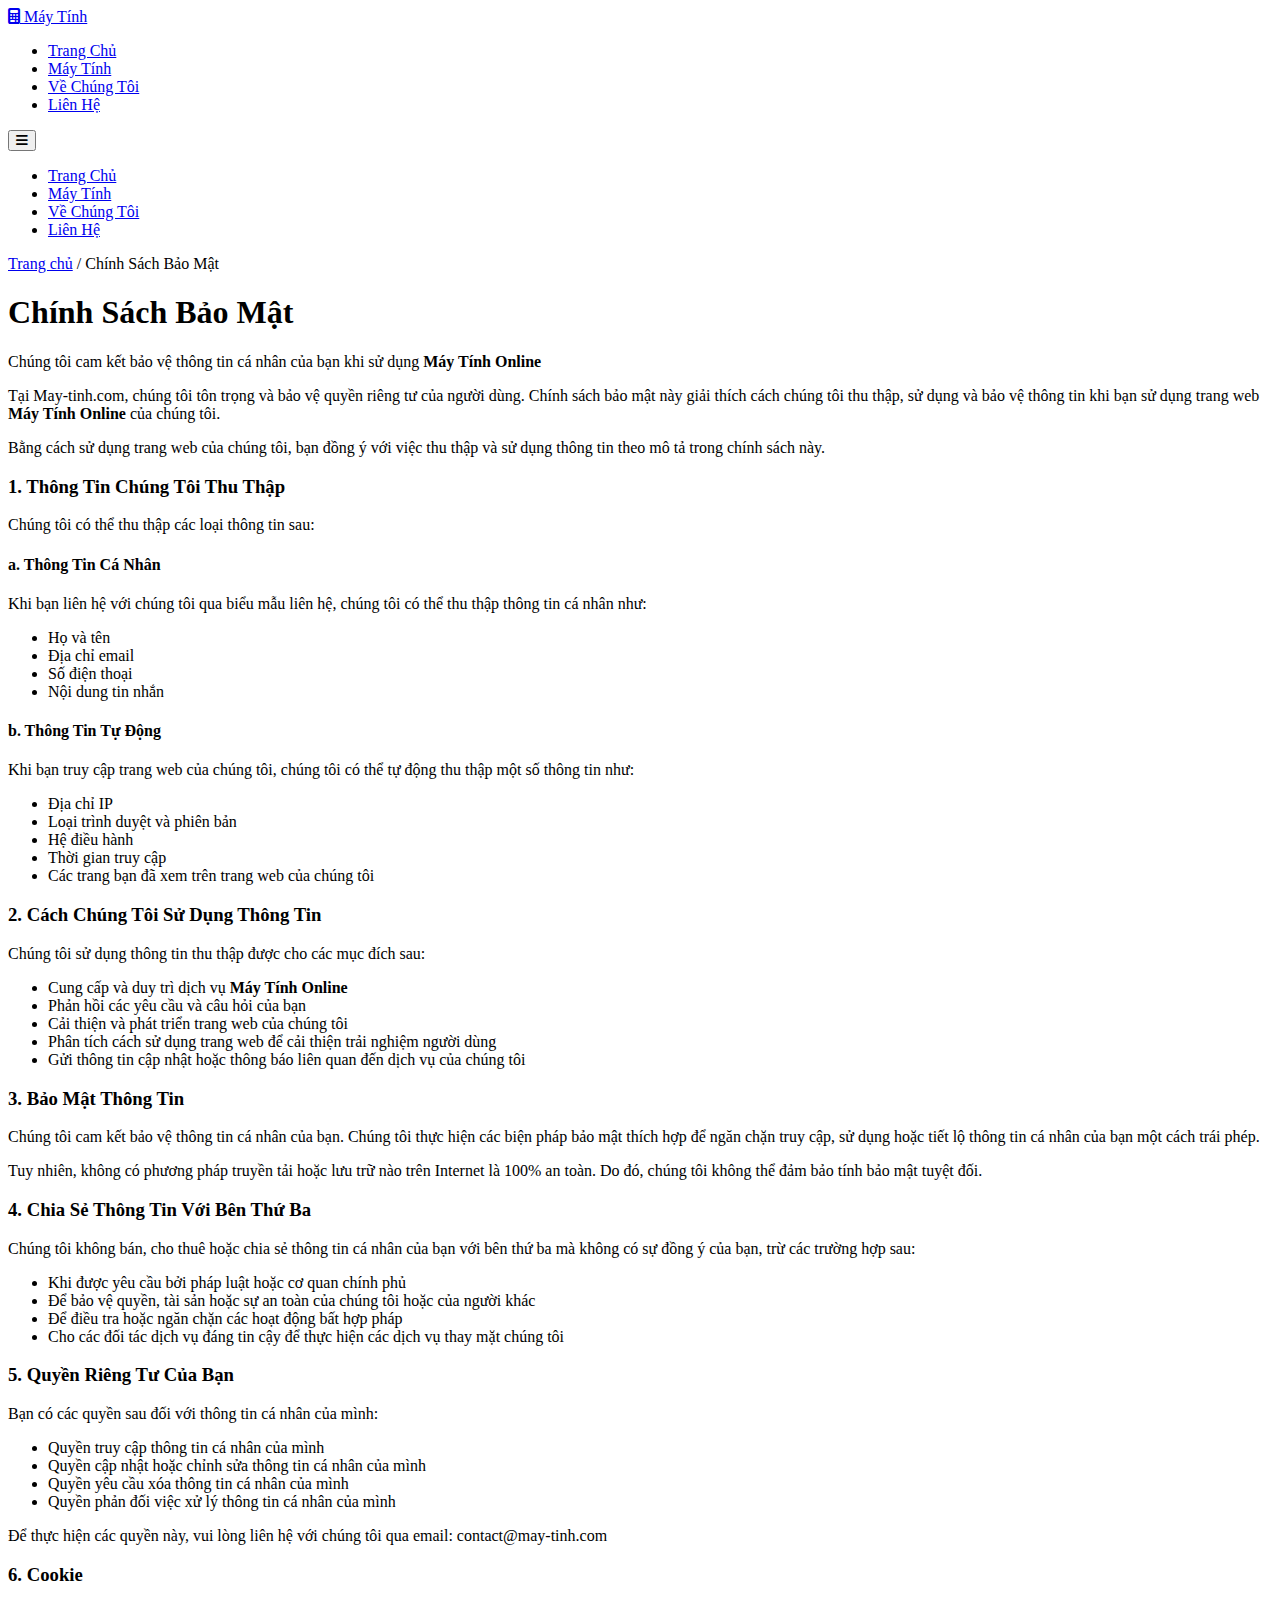
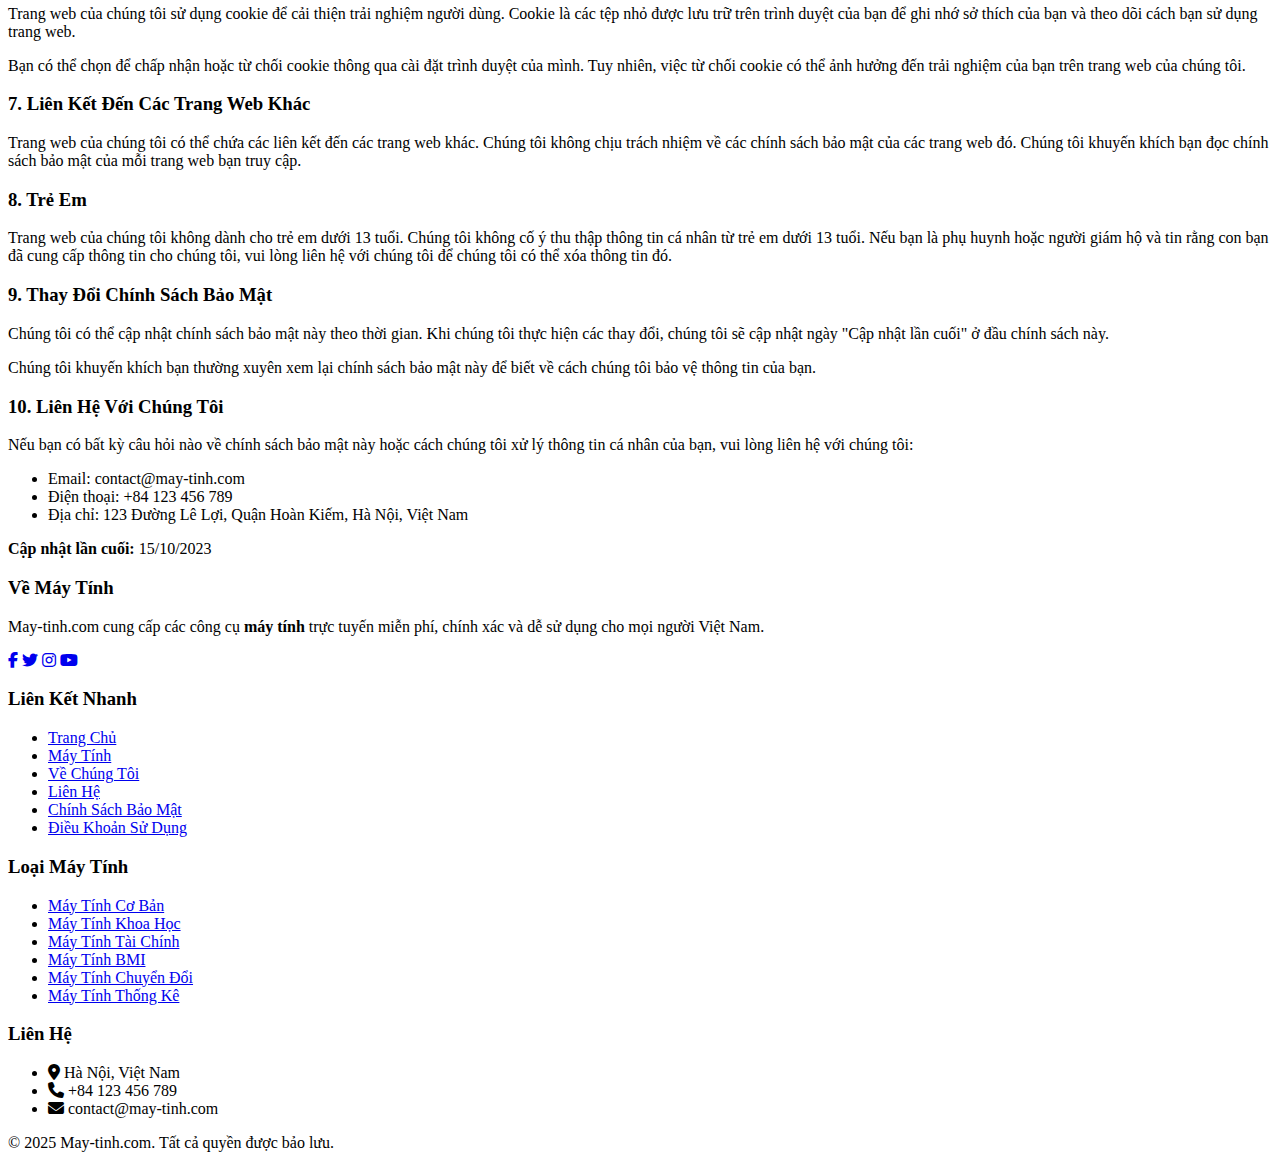
<file: privacy-policy.html>
<!DOCTYPE html>
<html lang="vi">
<head>
    <meta charset="UTF-8">
    <meta name="viewport" content="width=device-width, initial-scale=1.0">
    
    <!-- Schema.org markup for Organization -->
    <script type="application/ld+json">
    {
        "@context": "https://schema.org",
        "@type": "Organization",
        "name": "May-tinh.com",
        "alternateName": ["Máy Tính Online", "Máy Tính Việt Nam"],
        "url": "https://may-tinh.com",
        "logo": "https://may-tinh.com/logo.png",
        "image": "https://may-tinh.com/images/calculator-og.jpg",
        "description": "Nền tảng máy tính trực tuyến hàng đầu Việt Nam cung cấp các công cụ tính toán miễn phí",
        "address": {
            "@type": "PostalAddress",
            "streetAddress": "123 Đường Lê Lợi",
            "addressLocality": "Hà Nội",
            "postalCode": "100000",
            "addressCountry": "VN"
        },
        "geo": {
            "@type": "GeoCoordinates",
            "latitude": 21.028511,
            "longitude": 105.804817
        },
        "openingHours": "Mo-Su 00:00-23:59",
        "email": "contact@may-tinh.com",
        "serviceArea": {
            "@type": "Country",
            "name": "Việt Nam"
        },
        "areaServed": ["Hà Nội", "TP. Hồ Chí Minh", "Đà Nẵng", "Hải Phòng", "Cần Thơ", "Biên Hòa", "Nha Trang", "Buôn Ma Thuột", "Huế", "Vinh"],
        "sameAs": [
            "https://www.facebook.com/maytinhcom",
            "https://twitter.com/maytinhcom",
            "https://www.youtube.com/@maytinhcom"
        ]
    }
    </script>
    
    <!-- Breadcrumb Schema -->
    <script type="application/ld+json">
    {
        "@context": "https://schema.org",
        "@type": "BreadcrumbList",
        "itemListElement": [
            {
                "@type": "ListItem",
                "position": 1,
                "name": "Trang chủ",
                "item": "https://may-tinh.com"
            },
            {
                "@type": "ListItem",
                "position": 2,
                "name": "Chính Sách Bảo Mật",
                "item": "https://may-tinh.com/privacy.html"
            }
        ]
    }
    </script>
    
    <!-- Canonical Link -->
    <link rel="canonical" href="https://may-tinh.com/privacy.html" />
    
    <!-- Title Tag with Keywords -->
    <title>Chính Sách Bảo Mật - Máy Tính Online | Máy Tính Khoa Học Miễn Phí</title>
    
    <!-- Meta Description with Keywords -->
    <meta name="description" content="Chính sách bảo mật của May-tinh.com. Chúng tôi cam kết bảo vệ thông tin cá nhân của người dùng khi sử dụng máy tính online, máy tính khoa học miễn phí." />
    
    <!-- Meta Keywords -->
    <meta name="keywords" content="chính sách bảo mật, bảo mật thông tin, máy tính online, máy tính khoa học, máy tính điện tử, máy tính miễn phí, chính sách dữ liệu" />
    
    <!-- Author and Copyright -->
    <meta name="author" content="May-tinh.com" />
    <meta name="copyright" content="© 2025 May-tinh.com" />
    
    <!-- Robots Meta Tag -->
    <meta name="robots" content="index, follow" />
    <meta name="googlebot" content="index, follow" />
    
    <!-- Language and Geo Targeting -->
    <meta name="content-language" content="vi" />
    <meta name="geo.region" content="VN" />
    <meta name="geo.placename" content="Việt Nam" />
    
    <!-- Open Graph / Facebook -->
    <meta property="og:type" content="website" />
    <meta property="og:title" content="Chính Sách Bảo Mật - Máy Tính Online | Máy Tính Khoa Học Miễn Phí" />
    <meta property="og:description" content="Chính sách bảo mật của May-tinh.com. Chúng tôi cam kết bảo vệ thông tin cá nhân của người dùng khi sử dụng máy tính online, máy tính khoa học miễn phí." />
    <meta property="og:url" content="https://may-tinh.com/privacy.html" />
    <meta property="og:site_name" content="May-tinh.com" />
    <meta property="og:image" content="https://may-tinh.com/images/calculator-og.jpg" />
    <meta property="og:image:width" content="1200" />
    <meta property="og:image:height" content="630" />
    <meta property="og:locale" content="vi_VN" />
    
    <!-- Twitter Card -->
    <meta name="twitter:card" content="summary_large_image" />
    <meta name="twitter:title" content="Chính Sách Bảo Mật - Máy Tính Online | Máy Tính Khoa Học Miễn Phí" />
    <meta name="twitter:description" content="Chính sách bảo mật của May-tinh.com. Chúng tôi cam kết bảo vệ thông tin cá nhân của người dùng khi sử dụng máy tính online, máy tính khoa học miễn phí." />
    <meta name="twitter:url" content="https://may-tinh.com/privacy.html" />
    <meta name="twitter:image" content="https://may-tinh.com/images/calculator-og.jpg" />
    <meta name="twitter:site" content="@maytinhcom" />
    
    <!-- Favicon -->
    <link rel="icon" href="https://may-tinh.com/favicon.ico" type="image/x-icon" />
    <link rel="apple-touch-icon" href="https://may-tinh.com/apple-touch-icon.png" />
    <link rel="apple-touch-icon" sizes="72x72" href="https://may-tinh.com/apple-touch-icon-72x72.png" />
    <link rel="apple-touch-icon" sizes="114x114" href="https://may-tinh.com/apple-touch-icon-114x114.png" />
    
    <!-- Theme Color -->
    <meta name="theme-color" content="#4285f4" />
    <meta name="msapplication-TileColor" content="#4285f4" />
    
    <!-- Font Awesome -->
    <link rel="stylesheet" href="https://cdnjs.cloudflare.com/ajax/libs/font-awesome/6.4.0/css/all.min.css" />
    <!-- Google Fonts -->
    <link href="https://fonts.googleapis.com/css2?family=Roboto:wght@300;400;500;700&family=Open+Sans:wght@400;600;700&display=swap" rel="stylesheet" />
    
    <!-- AdSense Automatic Code -->
    <script async src="https://pagead2.googlesyndication.com/pagead/js/adsbygoogle.js?client=ca-pub-XXXXXXXXXXXXXXXX"
         crossorigin="anonymous"></script>
</head>
<body>
    <!-- Header (Same as index.html) -->
    <header class="header">
        <div class="container">
            <nav class="navbar">
                <a href="https://may-tinh.com" class="logo">
                    <i class="fas fa-calculator"></i>
                    Máy Tính
                </a>
                <ul class="nav-links">
                    <li><a href="https://may-tinh.com">Trang Chủ</a></li>
                    <li><a href="https://may-tinh.com#calculators">Máy Tính</a></li>
                    <li><a href="https://may-tinh.com/about.html">Về Chúng Tôi</a></li>
                    <li><a href="https://may-tinh.com/contact.html">Liên Hệ</a></li>
                </ul>
                <button class="mobile-menu-btn" id="mobile-menu-btn">
                    <i class="fas fa-bars"></i>
                </button>
            </nav>
            <!-- Mobile Menu -->
            <div class="mobile-menu" id="mobile-menu">
                <ul class="mobile-menu-links">
                    <li><a href="https://may-tinh.com">Trang Chủ</a></li>
                    <li><a href="https://may-tinh.com#calculators">Máy Tính</a></li>
                    <li><a href="https://may-tinh.com/about.html">Về Chúng Tôi</a></li>
                    <li><a href="https://may-tinh.com/contact.html">Liên Hệ</a></li>
                </ul>
            </div>
        </div>
    </header>

    <!-- Breadcrumbs -->
    <div class="breadcrumbs">
        <div class="container">
            <a href="https://may-tinh.com">Trang chủ</a>
            <span class="separator">/</span>
            <span>Chính Sách Bảo Mật</span>
        </div>
    </div>

    <!-- Privacy Section -->
    <section class="privacy-section">
        <div class="container">
            <div class="section-title">
                <h1>Chính Sách Bảo Mật</h1>
                <p>Chúng tôi cam kết bảo vệ thông tin cá nhân của bạn khi sử dụng <strong>Máy Tính Online</strong></p>
            </div>
            
            <div class="privacy-content">
                <div class="privacy-intro">
                    <p>Tại May-tinh.com, chúng tôi tôn trọng và bảo vệ quyền riêng tư của người dùng. Chính sách bảo mật này giải thích cách chúng tôi thu thập, sử dụng và bảo vệ thông tin khi bạn sử dụng trang web <strong>Máy Tính Online</strong> của chúng tôi.</p>
                    
                    <p>Bằng cách sử dụng trang web của chúng tôi, bạn đồng ý với việc thu thập và sử dụng thông tin theo mô tả trong chính sách này.</p>
                </div>
                
                <div class="privacy-section-block">
                    <h3>1. Thông Tin Chúng Tôi Thu Thập</h3>
                    <p>Chúng tôi có thể thu thập các loại thông tin sau:</p>
                    
                    <h4>a. Thông Tin Cá Nhân</h4>
                    <p>Khi bạn liên hệ với chúng tôi qua biểu mẫu liên hệ, chúng tôi có thể thu thập thông tin cá nhân như:</p>
                    <ul>
                        <li>Họ và tên</li>
                        <li>Địa chỉ email</li>
                        <li>Số điện thoại</li>
                        <li>Nội dung tin nhắn</li>
                    </ul>
                    
                    <h4>b. Thông Tin Tự Động</h4>
                    <p>Khi bạn truy cập trang web của chúng tôi, chúng tôi có thể tự động thu thập một số thông tin như:</p>
                    <ul>
                        <li>Địa chỉ IP</li>
                        <li>Loại trình duyệt và phiên bản</li>
                        <li>Hệ điều hành</li>
                        <li>Thời gian truy cập</li>
                        <li>Các trang bạn đã xem trên trang web của chúng tôi</li>
                    </ul>
                </div>
                
                <div class="privacy-section-block">
                    <h3>2. Cách Chúng Tôi Sử Dụng Thông Tin</h3>
                    <p>Chúng tôi sử dụng thông tin thu thập được cho các mục đích sau:</p>
                    <ul>
                        <li>Cung cấp và duy trì dịch vụ <strong>Máy Tính Online</strong></li>
                        <li>Phản hồi các yêu cầu và câu hỏi của bạn</li>
                        <li>Cải thiện và phát triển trang web của chúng tôi</li>
                        <li>Phân tích cách sử dụng trang web để cải thiện trải nghiệm người dùng</li>
                        <li>Gửi thông tin cập nhật hoặc thông báo liên quan đến dịch vụ của chúng tôi</li>
                    </ul>
                </div>
                
                <div class="privacy-section-block">
                    <h3>3. Bảo Mật Thông Tin</h3>
                    <p>Chúng tôi cam kết bảo vệ thông tin cá nhân của bạn. Chúng tôi thực hiện các biện pháp bảo mật thích hợp để ngăn chặn truy cập, sử dụng hoặc tiết lộ thông tin cá nhân của bạn một cách trái phép.</p>
                    
                    <p>Tuy nhiên, không có phương pháp truyền tải hoặc lưu trữ nào trên Internet là 100% an toàn. Do đó, chúng tôi không thể đảm bảo tính bảo mật tuyệt đối.</p>
                </div>
                
                <div class="privacy-section-block">
                    <h3>4. Chia Sẻ Thông Tin Với Bên Thứ Ba</h3>
                    <p>Chúng tôi không bán, cho thuê hoặc chia sẻ thông tin cá nhân của bạn với bên thứ ba mà không có sự đồng ý của bạn, trừ các trường hợp sau:</p>
                    <ul>
                        <li>Khi được yêu cầu bởi pháp luật hoặc cơ quan chính phủ</li>
                        <li>Để bảo vệ quyền, tài sản hoặc sự an toàn của chúng tôi hoặc của người khác</li>
                        <li>Để điều tra hoặc ngăn chặn các hoạt động bất hợp pháp</li>
                        <li>Cho các đối tác dịch vụ đáng tin cậy để thực hiện các dịch vụ thay mặt chúng tôi</li>
                    </ul>
                </div>
                
                <div class="privacy-section-block">
                    <h3>5. Quyền Riêng Tư Của Bạn</h3>
                    <p>Bạn có các quyền sau đối với thông tin cá nhân của mình:</p>
                    <ul>
                        <li>Quyền truy cập thông tin cá nhân của mình</li>
                        <li>Quyền cập nhật hoặc chỉnh sửa thông tin cá nhân của mình</li>
                        <li>Quyền yêu cầu xóa thông tin cá nhân của mình</li>
                        <li>Quyền phản đối việc xử lý thông tin cá nhân của mình</li>
                    </ul>
                    
                    <p>Để thực hiện các quyền này, vui lòng liên hệ với chúng tôi qua email: contact@may-tinh.com</p>
                </div>
                
                <div class="privacy-section-block">
                    <h3>6. Cookie</h3>
                    <p>Trang web của chúng tôi sử dụng cookie để cải thiện trải nghiệm người dùng. Cookie là các tệp nhỏ được lưu trữ trên trình duyệt của bạn để ghi nhớ sở thích của bạn và theo dõi cách bạn sử dụng trang web.</p>
                    
                    <p>Bạn có thể chọn để chấp nhận hoặc từ chối cookie thông qua cài đặt trình duyệt của mình. Tuy nhiên, việc từ chối cookie có thể ảnh hưởng đến trải nghiệm của bạn trên trang web của chúng tôi.</p>
                </div>
                
                <div class="privacy-section-block">
                    <h3>7. Liên Kết Đến Các Trang Web Khác</h3>
                    <p>Trang web của chúng tôi có thể chứa các liên kết đến các trang web khác. Chúng tôi không chịu trách nhiệm về các chính sách bảo mật của các trang web đó. Chúng tôi khuyến khích bạn đọc chính sách bảo mật của mỗi trang web bạn truy cập.</p>
                </div>
                
                <div class="privacy-section-block">
                    <h3>8. Trẻ Em</h3>
                    <p>Trang web của chúng tôi không dành cho trẻ em dưới 13 tuổi. Chúng tôi không cố ý thu thập thông tin cá nhân từ trẻ em dưới 13 tuổi. Nếu bạn là phụ huynh hoặc người giám hộ và tin rằng con bạn đã cung cấp thông tin cho chúng tôi, vui lòng liên hệ với chúng tôi để chúng tôi có thể xóa thông tin đó.</p>
                </div>
                
                <div class="privacy-section-block">
                    <h3>9. Thay Đổi Chính Sách Bảo Mật</h3>
                    <p>Chúng tôi có thể cập nhật chính sách bảo mật này theo thời gian. Khi chúng tôi thực hiện các thay đổi, chúng tôi sẽ cập nhật ngày "Cập nhật lần cuối" ở đầu chính sách này.</p>
                    
                    <p>Chúng tôi khuyến khích bạn thường xuyên xem lại chính sách bảo mật này để biết về cách chúng tôi bảo vệ thông tin của bạn.</p>
                </div>
                
                <div class="privacy-section-block">
                    <h3>10. Liên Hệ Với Chúng Tôi</h3>
                    <p>Nếu bạn có bất kỳ câu hỏi nào về chính sách bảo mật này hoặc cách chúng tôi xử lý thông tin cá nhân của bạn, vui lòng liên hệ với chúng tôi:</p>
                    
                    <ul>
                        <li>Email: contact@may-tinh.com</li>
                        <li>Điện thoại: +84 123 456 789</li>
                        <li>Địa chỉ: 123 Đường Lê Lợi, Quận Hoàn Kiếm, Hà Nội, Việt Nam</li>
                    </ul>
                </div>
                
                <div class="privacy-update">
                    <p><strong>Cập nhật lần cuối:</strong> 15/10/2023</p>
                </div>
            </div>
        </div>
    </section>

    <!-- Footer (Same as index.html) -->
    <footer class="footer">
        <div class="container">
            <div class="footer-content">
                <div class="footer-column">
                    <h3>Về Máy Tính</h3>
                    <p>May-tinh.com cung cấp các công cụ <strong>máy tính</strong> trực tuyến miễn phí, chính xác và dễ sử dụng cho mọi người Việt Nam.</p>
                    <div class="social-links">
                        <a href="#"><i class="fab fa-facebook-f"></i></a>
                        <a href="#"><i class="fab fa-twitter"></i></a>
                        <a href="#"><i class="fab fa-instagram"></i></a>
                        <a href="#"><i class="fab fa-youtube"></i></a>
                    </div>
                </div>
                
                <div class="footer-column">
                    <h3>Liên Kết Nhanh</h3>
                    <ul class="footer-links">
                        <li><a href="https://may-tinh.com">Trang Chủ</a></li>
                        <li><a href="https://may-tinh.com#calculators">Máy Tính</a></li>
                        <li><a href="https://may-tinh.com/about.html">Về Chúng Tôi</a></li>
                        <li><a href="https://may-tinh.com/contact.html">Liên Hệ</a></li>
                        <li><a href="https://may-tinh.com/privacy.html">Chính Sách Bảo Mật</a></li>
                        <li><a href="https://may-tinh.com/terms.html">Điều Khoản Sử Dụng</a></li>
                    </ul>
                </div>
                
                <div class="footer-column">
                    <h3>Loại Máy Tính</h3>
                    <ul class="footer-links">
                        <li><a href="#">Máy Tính Cơ Bản</a></li>
                        <li><a href="#">Máy Tính Khoa Học</a></li>
                        <li><a href="#">Máy Tính Tài Chính</a></li>
                        <li><a href="#">Máy Tính BMI</a></li>
                        <li><a href="#">Máy Tính Chuyển Đổi</a></li>
                        <li><a href="#">Máy Tính Thống Kê</a></li>
                    </ul>
                </div>
                
                <div class="footer-column">
                    <h3>Liên Hệ</h3>
                    <ul class="footer-links">
                        <li><i class="fas fa-map-marker-alt"></i> Hà Nội, Việt Nam</li>
                        <li><i class="fas fa-phone"></i> +84 123 456 789</li>
                        <li><i class="fas fa-envelope"></i> contact@may-tinh.com</li>
                    </ul>
                </div>
            </div>
            
            <div class="footer-bottom">
                <p>&copy; 2025 May-tinh.com. Tất cả quyền được bảo lưu.</p>
            </div>
        </div>
    </footer>

    <!-- Bootstrap JS -->
    <script src="https://cdn.jsdelivr.net/npm/bootstrap@5.3.0/dist/js/bootstrap.bundle.min.js"></script>
    
    <!-- Mobile Menu JavaScript -->
    <script>
        document.addEventListener('DOMContentLoaded', function() {
            const mobileMenuBtn = document.getElementById('mobile-menu-btn');
            const mobileMenu = document.getElementById('mobile-menu');
            
            mobileMenuBtn.addEventListener('click', function() {
                mobileMenu.classList.toggle('active');
                
                // Change icon between bars and times
                const icon = mobileMenuBtn.querySelector('i');
                if (icon.classList.contains('fa-bars')) {
                    icon.classList.remove('fa-bars');
                    icon.classList.add('fa-times');
                } else {
                    icon.classList.remove('fa-times');
                    icon.classList.add('fa-bars');
                }
            });
            
            // Close mobile menu when clicking on a link
            const mobileLinks = document.querySelectorAll('.mobile-menu-links a');
            mobileLinks.forEach(link => {
                link.addEventListener('click', function() {
                    mobileMenu.classList.remove('active');
                    const icon = mobileMenuBtn.querySelector('i');
                    icon.classList.remove('fa-times');
                    icon.classList.add('fa-bars');
                });
            });
        });
    </script>
</body>
</html>
</file>
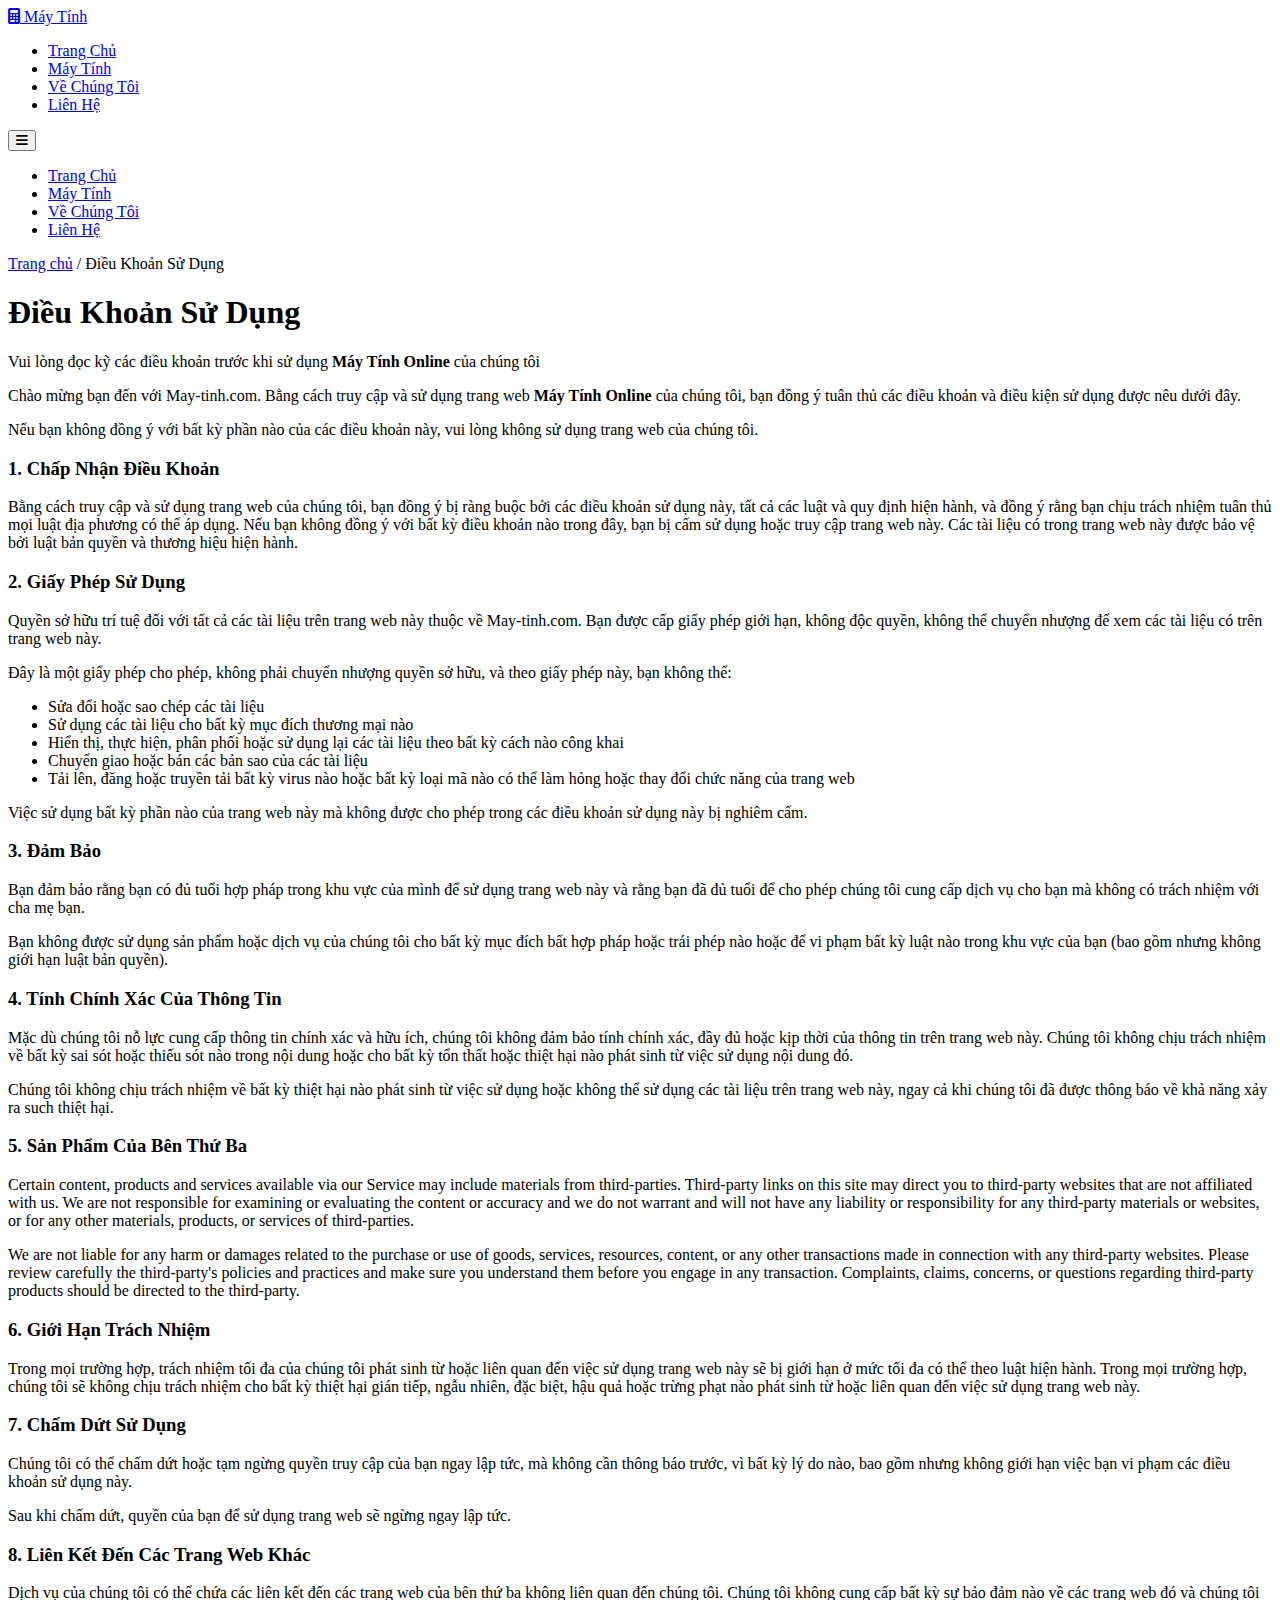
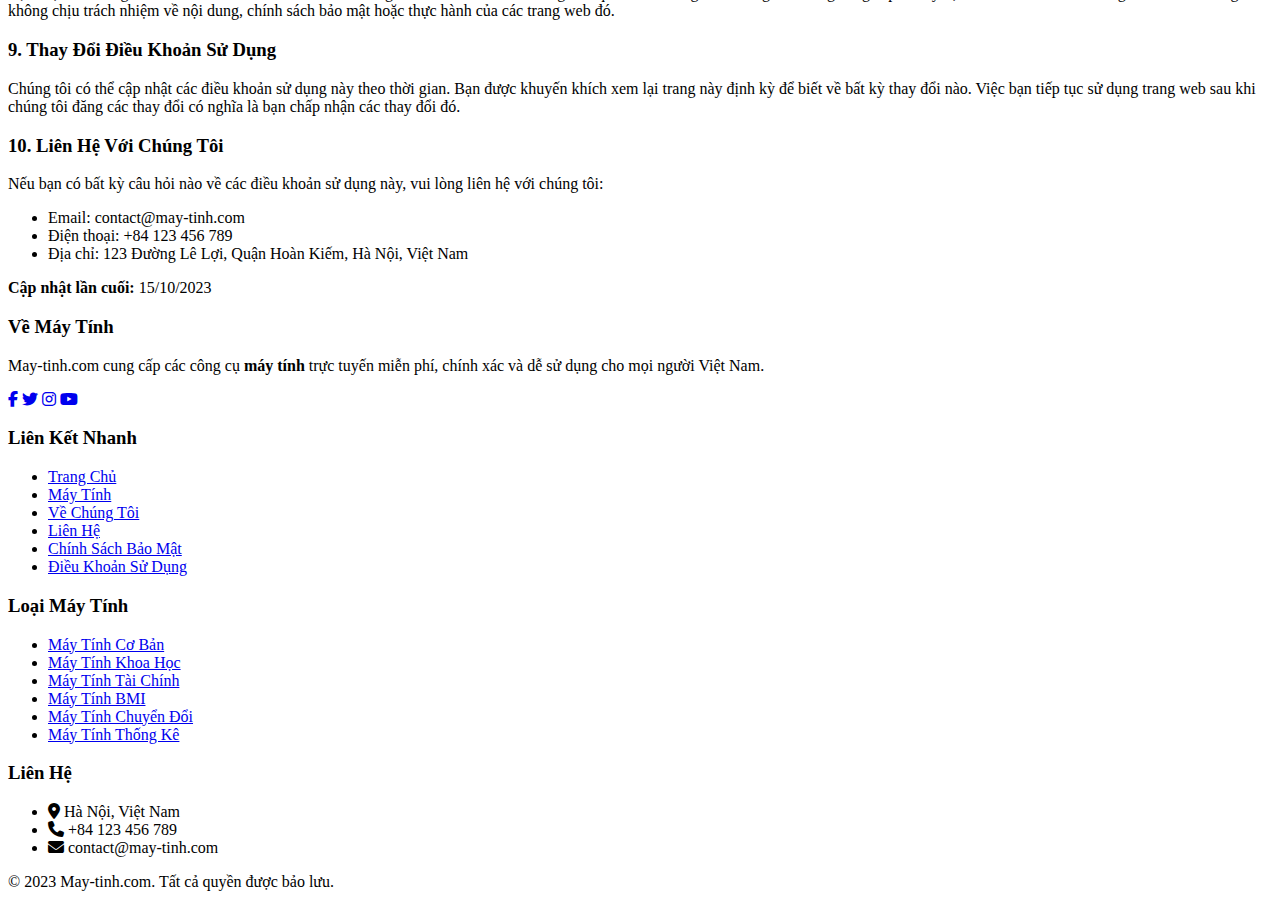
<file: terms.html>
<!DOCTYPE html>
<html lang="vi">
<head>
    <meta charset="UTF-8">
    <meta name="viewport" content="width=device-width, initial-scale=1.0">
    
    <!-- Schema.org markup for Organization -->
    <script type="application/ld+json">
    {
        "@context": "https://schema.org",
        "@type": "Organization",
        "name": "May-tinh.com",
        "alternateName": ["Máy Tính Online", "Máy Tính Việt Nam"],
        "url": "https://may-tinh.com",
        "logo": "https://may-tinh.com/logo.png",
        "image": "https://may-tinh.com/images/calculator-og.jpg",
        "description": "Nền tảng máy tính trực tuyến hàng đầu Việt Nam cung cấp các công cụ tính toán miễn phí",
        "address": {
            "@type": "PostalAddress",
            "streetAddress": "123 Đường Lê Lợi",
            "addressLocality": "Hà Nội",
            "postalCode": "100000",
            "addressCountry": "VN"
        },
        "geo": {
            "@type": "GeoCoordinates",
            "latitude": 21.028511,
            "longitude": 105.804817
        },
        "openingHours": "Mo-Su 00:00-23:59",
        "email": "contact@may-tinh.com",
        "serviceArea": {
            "@type": "Country",
            "name": "Việt Nam"
        },
        "areaServed": ["Hà Nội", "TP. Hồ Chí Minh", "Đà Nẵng", "Hải Phòng", "Cần Thơ", "Biên Hòa", "Nha Trang", "Buôn Ma Thuột", "Huế", "Vinh"],
        "sameAs": [
            "https://www.facebook.com/maytinhcom",
            "https://twitter.com/maytinhcom",
            "https://www.youtube.com/@maytinhcom"
        ]
    }
    </script>
    
    <!-- Breadcrumb Schema -->
    <script type="application/ld+json">
    {
        "@context": "https://schema.org",
        "@type": "BreadcrumbList",
        "itemListElement": [
            {
                "@type": "ListItem",
                "position": 1,
                "name": "Trang chủ",
                "item": "https://may-tinh.com"
            },
            {
                "@type": "ListItem",
                "position": 2,
                "name": "Điều Khoản Sử Dụng",
                "item": "https://may-tinh.com/terms.html"
            }
        ]
    }
    </script>
    
    <!-- Canonical Link -->
    <link rel="canonical" href="https://may-tinh.com/terms.html" />
    
    <!-- Title Tag with Keywords -->
    <title>Điều Khoản Sử Dụng - Máy Tính Online | Máy Tính Khoa Học Miễn Phí</title>
    
    <!-- Meta Description with Keywords -->
    <meta name="description" content="Điều khoản sử dụng của May-tinh.com. Vui lòng đọc kỹ trước khi sử dụng máy tính online, máy tính khoa học miễn phí của chúng tôi." />
    
    <!-- Meta Keywords -->
    <meta name="keywords" content="điều khoản sử dụng, điều khoản dịch vụ, máy tính online, máy tính khoa học, máy tính điện tử, máy tính miễn phí, quy định sử dụng" />
    
    <!-- Author and Copyright -->
    <meta name="author" content="May-tinh.com" />
    <meta name="copyright" content="© 2023 May-tinh.com" />
    
    <!-- Robots Meta Tag -->
    <meta name="robots" content="index, follow" />
    <meta name="googlebot" content="index, follow" />
    
    <!-- Language and Geo Targeting -->
    <meta name="content-language" content="vi" />
    <meta name="geo.region" content="VN" />
    <meta name="geo.placename" content="Việt Nam" />
    
    <!-- Open Graph / Facebook -->
    <meta property="og:type" content="website" />
    <meta property="og:title" content="Điều Khoản Sử Dụng - Máy Tính Online | Máy Tính Khoa Học Miễn Phí" />
    <meta property="og:description" content="Điều khoản sử dụng của May-tinh.com. Vui lòng đọc kỹ trước khi sử dụng máy tính online, máy tính khoa học miễn phí của chúng tôi." />
    <meta property="og:url" content="https://may-tinh.com/terms.html" />
    <meta property="og:site_name" content="May-tinh.com" />
    <meta property="og:image" content="https://may-tinh.com/images/calculator-og.jpg" />
    <meta property="og:image:width" content="1200" />
    <meta property="og:image:height" content="630" />
    <meta property="og:locale" content="vi_VN" />
    
    <!-- Twitter Card -->
    <meta name="twitter:card" content="summary_large_image" />
    <meta name="twitter:title" content="Điều Khoản Sử Dụng - Máy Tính Online | Máy Tính Khoa Học Miễn Phí" />
    <meta name="twitter:description" content="Điều khoản sử dụng của May-tinh.com. Vui lòng đọc kỹ trước khi sử dụng máy tính online, máy tính khoa học miễn phí của chúng tôi." />
    <meta name="twitter:url" content="https://may-tinh.com/terms.html" />
    <meta name="twitter:image" content="https://may-tinh.com/images/calculator-og.jpg" />
    <meta name="twitter:site" content="@maytinhcom" />
    
    <!-- Favicon -->
    <link rel="icon" href="https://may-tinh.com/favicon.ico" type="image/x-icon" />
    <link rel="apple-touch-icon" href="https://may-tinh.com/apple-touch-icon.png" />
    <link rel="apple-touch-icon" sizes="72x72" href="https://may-tinh.com/apple-touch-icon-72x72.png" />
    <link rel="apple-touch-icon" sizes="114x114" href="https://may-tinh.com/apple-touch-icon-114x114.png" />
    
    <!-- Theme Color -->
    <meta name="theme-color" content="#4285f4" />
    <meta name="msapplication-TileColor" content="#4285f4" />
    
    <!-- Font Awesome -->
    <link rel="stylesheet" href="https://cdnjs.cloudflare.com/ajax/libs/font-awesome/6.4.0/css/all.min.css" />
    <!-- Google Fonts -->
    <link href="https://fonts.googleapis.com/css2?family=Roboto:wght@300;400;500;700&family=Open+Sans:wght@400;600;700&display=swap" rel="stylesheet" />
    
    <!-- AdSense Automatic Code -->
    <script async src="https://pagead2.googlesyndication.com/pagead/js/adsbygoogle.js?client=ca-pub-XXXXXXXXXXXXXXXX"
         crossorigin="anonymous"></script>
</head>
<body>
    <!-- Header (Same as index.html) -->
    <header class="header">
        <div class="container">
            <nav class="navbar">
                <a href="https://may-tinh.com" class="logo">
                    <i class="fas fa-calculator"></i>
                    Máy Tính
                </a>
                <ul class="nav-links">
                    <li><a href="https://may-tinh.com">Trang Chủ</a></li>
                    <li><a href="https://may-tinh.com#calculators">Máy Tính</a></li>
                    <li><a href="https://may-tinh.com/about.html">Về Chúng Tôi</a></li>
                    <li><a href="https://may-tinh.com/contact.html">Liên Hệ</a></li>
                </ul>
                <button class="mobile-menu-btn" id="mobile-menu-btn">
                    <i class="fas fa-bars"></i>
                </button>
            </nav>
            <!-- Mobile Menu -->
            <div class="mobile-menu" id="mobile-menu">
                <ul class="mobile-menu-links">
                    <li><a href="https://may-tinh.com">Trang Chủ</a></li>
                    <li><a href="https://may-tinh.com#calculators">Máy Tính</a></li>
                    <li><a href="https://may-tinh.com/about.html">Về Chúng Tôi</a></li>
                    <li><a href="https://may-tinh.com/contact.html">Liên Hệ</a></li>
                </ul>
            </div>
        </div>
    </header>

    <!-- Breadcrumbs -->
    <div class="breadcrumbs">
        <div class="container">
            <a href="https://may-tinh.com">Trang chủ</a>
            <span class="separator">/</span>
            <span>Điều Khoản Sử Dụng</span>
        </div>
    </div>

    <!-- Terms Section -->
    <section class="terms-section">
        <div class="container">
            <div class="section-title">
                <h1>Điều Khoản Sử Dụng</h1>
                <p>Vui lòng đọc kỹ các điều khoản trước khi sử dụng <strong>Máy Tính Online</strong> của chúng tôi</p>
            </div>
            
            <div class="terms-content">
                <div class="terms-intro">
                    <p>Chào mừng bạn đến với May-tinh.com. Bằng cách truy cập và sử dụng trang web <strong>Máy Tính Online</strong> của chúng tôi, bạn đồng ý tuân thủ các điều khoản và điều kiện sử dụng được nêu dưới đây.</p>
                    
                    <p>Nếu bạn không đồng ý với bất kỳ phần nào của các điều khoản này, vui lòng không sử dụng trang web của chúng tôi.</p>
                </div>
                
                <div class="terms-section-block">
                    <h3>1. Chấp Nhận Điều Khoản</h3>
                    <p>Bằng cách truy cập và sử dụng trang web của chúng tôi, bạn đồng ý bị ràng buộc bởi các điều khoản sử dụng này, tất cả các luật và quy định hiện hành, và đồng ý rằng bạn chịu trách nhiệm tuân thủ mọi luật địa phương có thể áp dụng. Nếu bạn không đồng ý với bất kỳ điều khoản nào trong đây, bạn bị cấm sử dụng hoặc truy cập trang web này. Các tài liệu có trong trang web này được bảo vệ bởi luật bản quyền và thương hiệu hiện hành.</p>
                </div>
                
                <div class="terms-section-block">
                    <h3>2. Giấy Phép Sử Dụng</h3>
                    <p>Quyền sở hữu trí tuệ đối với tất cả các tài liệu trên trang web này thuộc về May-tinh.com. Bạn được cấp giấy phép giới hạn, không độc quyền, không thể chuyển nhượng để xem các tài liệu có trên trang web này.</p>
                    
                    <p>Đây là một giấy phép cho phép, không phải chuyển nhượng quyền sở hữu, và theo giấy phép này, bạn không thể:</p>
                    <ul>
                        <li>Sửa đổi hoặc sao chép các tài liệu</li>
                        <li>Sử dụng các tài liệu cho bất kỳ mục đích thương mại nào</li>
                        <li>Hiển thị, thực hiện, phân phối hoặc sử dụng lại các tài liệu theo bất kỳ cách nào công khai</li>
                        <li>Chuyển giao hoặc bán các bản sao của các tài liệu</li>
                        <li>Tải lên, đăng hoặc truyền tải bất kỳ virus nào hoặc bất kỳ loại mã nào có thể làm hỏng hoặc thay đổi chức năng của trang web</li>
                    </ul>
                    
                    <p>Việc sử dụng bất kỳ phần nào của trang web này mà không được cho phép trong các điều khoản sử dụng này bị nghiêm cấm.</p>
                </div>
                
                <div class="terms-section-block">
                    <h3>3. Đảm Bảo</h3>
                    <p>Bạn đảm bảo rằng bạn có đủ tuổi hợp pháp trong khu vực của mình để sử dụng trang web này và rằng bạn đã đủ tuổi để cho phép chúng tôi cung cấp dịch vụ cho bạn mà không có trách nhiệm với cha mẹ bạn.</p>
                    
                    <p>Bạn không được sử dụng sản phẩm hoặc dịch vụ của chúng tôi cho bất kỳ mục đích bất hợp pháp hoặc trái phép nào hoặc để vi phạm bất kỳ luật nào trong khu vực của bạn (bao gồm nhưng không giới hạn luật bản quyền).</p>
                </div>
                
                <div class="terms-section-block">
                    <h3>4. Tính Chính Xác Của Thông Tin</h3>
                    <p>Mặc dù chúng tôi nỗ lực cung cấp thông tin chính xác và hữu ích, chúng tôi không đảm bảo tính chính xác, đầy đủ hoặc kịp thời của thông tin trên trang web này. Chúng tôi không chịu trách nhiệm về bất kỳ sai sót hoặc thiếu sót nào trong nội dung hoặc cho bất kỳ tổn thất hoặc thiệt hại nào phát sinh từ việc sử dụng nội dung đó.</p>
                    
                    <p>Chúng tôi không chịu trách nhiệm về bất kỳ thiệt hại nào phát sinh từ việc sử dụng hoặc không thể sử dụng các tài liệu trên trang web này, ngay cả khi chúng tôi đã được thông báo về khả năng xảy ra such thiệt hại.</p>
                </div>
                
                <div class="terms-section-block">
                    <h3>5. Sản Phẩm Của Bên Thứ Ba</h3>
                    <p>Certain content, products and services available via our Service may include materials from third-parties. Third-party links on this site may direct you to third-party websites that are not affiliated with us. We are not responsible for examining or evaluating the content or accuracy and we do not warrant and will not have any liability or responsibility for any third-party materials or websites, or for any other materials, products, or services of third-parties.</p>
                    
                    <p>We are not liable for any harm or damages related to the purchase or use of goods, services, resources, content, or any other transactions made in connection with any third-party websites. Please review carefully the third-party's policies and practices and make sure you understand them before you engage in any transaction. Complaints, claims, concerns, or questions regarding third-party products should be directed to the third-party.</p>
                </div>
                
                <div class="terms-section-block">
                    <h3>6. Giới Hạn Trách Nhiệm</h3>
                    <p>Trong mọi trường hợp, trách nhiệm tối đa của chúng tôi phát sinh từ hoặc liên quan đến việc sử dụng trang web này sẽ bị giới hạn ở mức tối đa có thể theo luật hiện hành. Trong mọi trường hợp, chúng tôi sẽ không chịu trách nhiệm cho bất kỳ thiệt hại gián tiếp, ngẫu nhiên, đặc biệt, hậu quả hoặc trừng phạt nào phát sinh từ hoặc liên quan đến việc sử dụng trang web này.</p>
                </div>
                
                <div class="terms-section-block">
                    <h3>7. Chấm Dứt Sử Dụng</h3>
                    <p>Chúng tôi có thể chấm dứt hoặc tạm ngừng quyền truy cập của bạn ngay lập tức, mà không cần thông báo trước, vì bất kỳ lý do nào, bao gồm nhưng không giới hạn việc bạn vi phạm các điều khoản sử dụng này.</p>
                    
                    <p>Sau khi chấm dứt, quyền của bạn để sử dụng trang web sẽ ngừng ngay lập tức.</p>
                </div>
                
                <div class="terms-section-block">
                    <h3>8. Liên Kết Đến Các Trang Web Khác</h3>
                    <p>Dịch vụ của chúng tôi có thể chứa các liên kết đến các trang web của bên thứ ba không liên quan đến chúng tôi. Chúng tôi không cung cấp bất kỳ sự bảo đảm nào về các trang web đó và chúng tôi không chịu trách nhiệm về nội dung, chính sách bảo mật hoặc thực hành của các trang web đó.</p>
                </div>
                
                <div class="terms-section-block">
                    <h3>9. Thay Đổi Điều Khoản Sử Dụng</h3>
                    <p>Chúng tôi có thể cập nhật các điều khoản sử dụng này theo thời gian. Bạn được khuyến khích xem lại trang này định kỳ để biết về bất kỳ thay đổi nào. Việc bạn tiếp tục sử dụng trang web sau khi chúng tôi đăng các thay đổi có nghĩa là bạn chấp nhận các thay đổi đó.</p>
                </div>
                
                <div class="terms-section-block">
                    <h3>10. Liên Hệ Với Chúng Tôi</h3>
                    <p>Nếu bạn có bất kỳ câu hỏi nào về các điều khoản sử dụng này, vui lòng liên hệ với chúng tôi:</p>
                    
                    <ul>
                        <li>Email: contact@may-tinh.com</li>
                        <li>Điện thoại: +84 123 456 789</li>
                        <li>Địa chỉ: 123 Đường Lê Lợi, Quận Hoàn Kiếm, Hà Nội, Việt Nam</li>
                    </ul>
                </div>
                
                <div class="terms-update">
                    <p><strong>Cập nhật lần cuối:</strong> 15/10/2023</p>
                </div>
            </div>
        </div>
    </section>

    <!-- Footer (Same as index.html) -->
    <footer class="footer">
        <div class="container">
            <div class="footer-content">
                <div class="footer-column">
                    <h3>Về Máy Tính</h3>
                    <p>May-tinh.com cung cấp các công cụ <strong>máy tính</strong> trực tuyến miễn phí, chính xác và dễ sử dụng cho mọi người Việt Nam.</p>
                    <div class="social-links">
                        <a href="#"><i class="fab fa-facebook-f"></i></a>
                        <a href="#"><i class="fab fa-twitter"></i></a>
                        <a href="#"><i class="fab fa-instagram"></i></a>
                        <a href="#"><i class="fab fa-youtube"></i></a>
                    </div>
                </div>
                
                <div class="footer-column">
                    <h3>Liên Kết Nhanh</h3>
                    <ul class="footer-links">
                        <li><a href="https://may-tinh.com">Trang Chủ</a></li>
                        <li><a href="https://may-tinh.com#calculators">Máy Tính</a></li>
                        <li><a href="https://may-tinh.com/about.html">Về Chúng Tôi</a></li>
                        <li><a href="https://may-tinh.com/contact.html">Liên Hệ</a></li>
                        <li><a href="https://may-tinh.com/privacy.html">Chính Sách Bảo Mật</a></li>
                        <li><a href="https://may-tinh.com/terms.html">Điều Khoản Sử Dụng</a></li>
                    </ul>
                </div>
                
                <div class="footer-column">
                    <h3>Loại Máy Tính</h3>
                    <ul class="footer-links">
                        <li><a href="#">Máy Tính Cơ Bản</a></li>
                        <li><a href="#">Máy Tính Khoa Học</a></li>
                        <li><a href="#">Máy Tính Tài Chính</a></li>
                        <li><a href="#">Máy Tính BMI</a></li>
                        <li><a href="#">Máy Tính Chuyển Đổi</a></li>
                        <li><a href="#">Máy Tính Thống Kê</a></li>
                    </ul>
                </div>
                
                <div class="footer-column">
                    <h3>Liên Hệ</h3>
                    <ul class="footer-links">
                        <li><i class="fas fa-map-marker-alt"></i> Hà Nội, Việt Nam</li>
                        <li><i class="fas fa-phone"></i> +84 123 456 789</li>
                        <li><i class="fas fa-envelope"></i> contact@may-tinh.com</li>
                    </ul>
                </div>
            </div>
            
            <div class="footer-bottom">
                <p>&copy; 2023 May-tinh.com. Tất cả quyền được bảo lưu.</p>
            </div>
        </div>
    </footer>

    <!-- Bootstrap JS -->
    <script src="https://cdn.jsdelivr.net/npm/bootstrap@5.3.0/dist/js/bootstrap.bundle.min.js"></script>
    
    <!-- Mobile Menu JavaScript -->
    <script>
        document.addEventListener('DOMContentLoaded', function() {
            const mobileMenuBtn = document.getElementById('mobile-menu-btn');
            const mobileMenu = document.getElementById('mobile-menu');
            
            mobileMenuBtn.addEventListener('click', function() {
                mobileMenu.classList.toggle('active');
                
                // Change icon between bars and times
                const icon = mobileMenuBtn.querySelector('i');
                if (icon.classList.contains('fa-bars')) {
                    icon.classList.remove('fa-bars');
                    icon.classList.add('fa-times');
                } else {
                    icon.classList.remove('fa-times');
                    icon.classList.add('fa-bars');
                }
            });
            
            // Close mobile menu when clicking on a link
            const mobileLinks = document.querySelectorAll('.mobile-menu-links a');
            mobileLinks.forEach(link => {
                link.addEventListener('click', function() {
                    mobileMenu.classList.remove('active');
                    const icon = mobileMenuBtn.querySelector('i');
                    icon.classList.remove('fa-times');
                    icon.classList.add('fa-bars');
                });
            });
        });
    </script>
</body>
</html>
</file>
